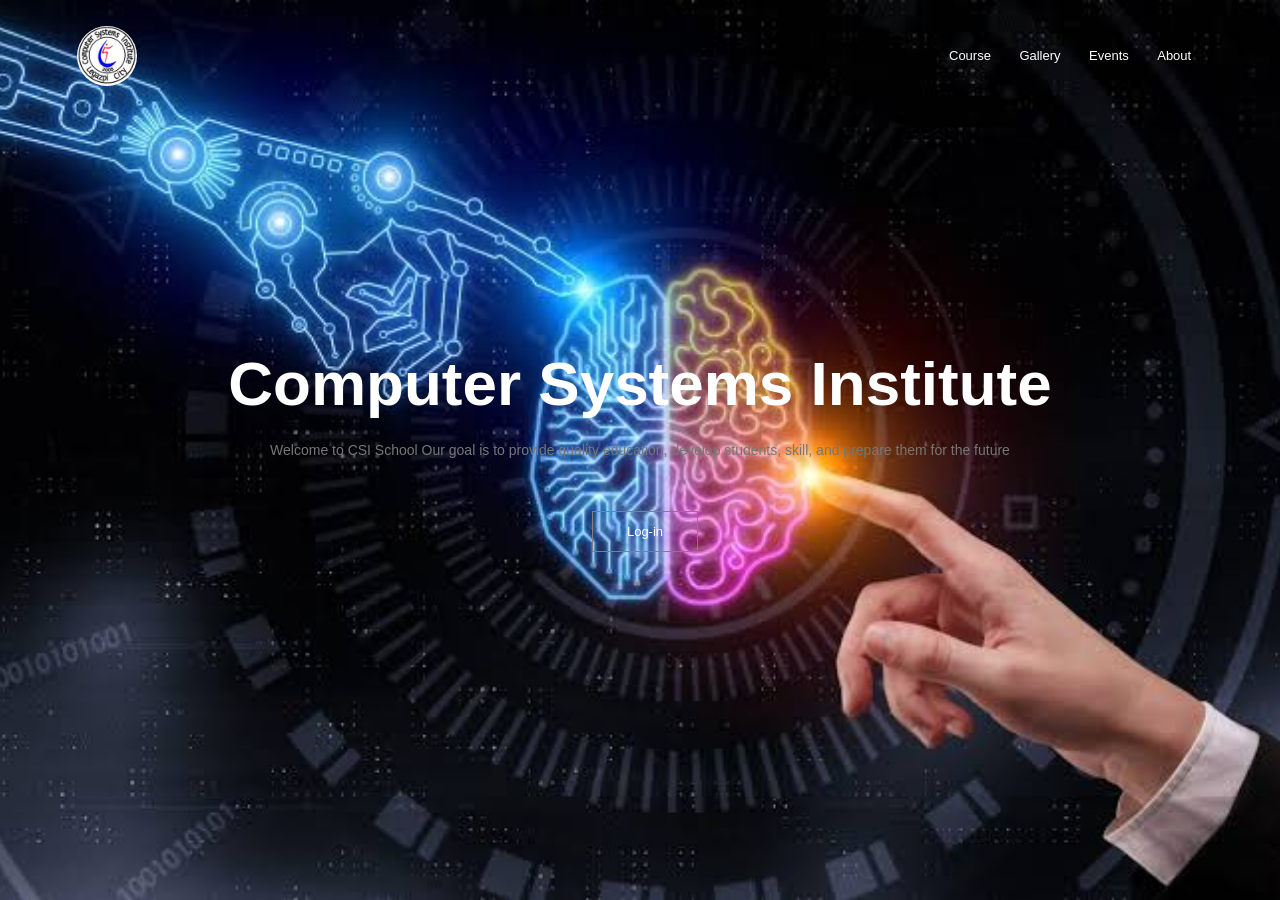
<file: BSCS_IW/public/index.html>
<!DOCTYPE html>
<html lang="en">
<head>
  <meta charset="UTF-8">
  <meta name="viewport" content="width=device-width, initial-scale=1.0">
   <link
      rel="stylesheet"
      href="https://cdnjs.cloudflare.com/ajax/libs/font-awesome/6.7.2/css/all.min.css"
    />
  <title>Final Prod</title>
  <link rel="stylesheet" href="assets/css/design.css">
  
</head>
<body>
  <section class="header">
    
    <nav>
      <a ><img src="assets/img/730420763_122133722079010952_6314985975533960392_n.jpg" alt=""></a>
    <div class="nav-links" id="navLinks">
      <i class="fa-solid fa-xmark"  onclick="hideMenu()"></i>
      <ul>
        <li><a href="Course_1.html">Course</a></li>
        <li><a href="Gallery.html">Gallery</a></li>
        <li><a href="Event.html">Events</a></li>
        <li><a href="About.html">About</a></li>
      </ul>

    </div>
    <i class="fa-solid fa-bars" onclick="showMenu()"></i>
    </nav>
    <div class="text-box">
      <h1>Computer Systems Institute</h1>
      <p> Welcome to CSI School Our goal is to provide quality education, develop students, skill, and prepare them for the future</p>
      <a href="Signup_1.html" class="hero-btn">Log-in</a>
      
    </div>
     <img class="hero" src="assets/img/images.jpg" alt="Slide 1">
    <img class="hero" src="assets/img/Messenger_creation_7D198641-C788-4B90-874A-15565A0B36B6.jpeg" alt="Slide 2">
    <img class="hero" src="assets/img/857204904_1742381451223924_6637193605092191499_n.jpg" alt="Slide 3">
    <img class="hero" src="assets/img/FB_IMG_1792995136398.jpg" alt="Slide 4">
    <img class="hero" src="assets/img/FB_IMG_1792995132452.jpg" alt="Slide 5">
    <img class="hero" src="assets/img/Messenger_creation_E7F02B19-03A6-48F1-A12A-08687E1DEE82.jpeg" alt="Slide 6">
    
   
  
  </section>
 
 

  <script>
    let slideIndex = 0;

    function carousel() {
      const slides = document.querySelectorAll(".hero");

      
      slides.forEach(slide => {
        slide.style.display = "none";
      });

      
      slideIndex++;
      if (slideIndex > slides.length) {
        slideIndex = 1;
      }

      
      slides[slideIndex - 1].style.display = "block";

      
      setTimeout(carousel, 2000);
    }

    carousel(); // simulan ang slideshow
    
    var navLinks = document.getElementById("navLinks");
    function showMenu(){
      navLinks.style.right = "0";
    }
    function hideMenu(){
      navLinks.style.right = "-200px";
    }
  </script>
  
  
 
</body>
</html>
</file>
<file: BSCS_IW/public/assets/css/design.css>
*{
      margin: 0;
      padding: 0;
      font-family: sans-serif;
    }
    .hero{
     
  position: absolute;
  top: 0;
  left: 0;
  width: 100%;
  height: 100%;
  object-fit: cover;
  z-index: 0;
  display: none;         
     
    }
  .header{
      min-height: 100vh;    
  width: 100%;
  position: relative;
  overflow: hidden;
    }
    nav{
     display: flex;
  padding: 2% 6%;
  justify-content: space-between;
  align-items: center;
  position: relative;
  z-index: 2;
    }
   nav img{
      width: 60px;
      border-radius: 50%;
    }
    .course-row{
      display: flex;
      margin-top: 5%;
      gap: 20px;
    }
    .row{
      display: flex;
      justify-content: center;
      align-items: center;
    }
    
    .nav-links{
      flex: 1;
      text-align: right;
    }
    .nav-links ul li{
      list-style: none;
      display: inline-block;
      padding: 8px 12px;
      position: relative;
    }
    .nav-links ul li a{
      color: white;
      text-decoration: none;
      font-size: 13px;
    }
    .nav-links ul li::after{
      content: '';
      width: 0;
      height: 2px;
      background: grey;
      display: block;
      margin: auto;
      transition: 0.5s;
    }
    .nav-links ul li:hover::after{
      width: 100%;
    }
    .text-box{
     width: 90%;
  color: white;
  position: absolute;      
  top: 50%;
  left: 50%;
  transform: translate(-50%,-50%);
  text-align: center;
  z-index: 2;
     
    }
    .text-box h1{
      font-size: 62px;

    }
    .text-box p{
      margin: 10px 0 40px;
      font-size: 14px;
     
     
    }
    .hero-btn{
      display: inline-block;
      text-decoration: none;
      color: #fff;
      padding: 12px 34px;
      font-size: 13px;
      border: 1px solid grey;
      background: transparent;
      position: relative;
      cursor: pointer;
      margin-left: 10px;
    }
    .hero-btn:hover{
      border: 1px soolid grey;
      background: #f44336;
      transition: 1s;
    }
    
   
    nav .fa-solid{
      display: none;

    }
    @media(max-width: 700px){
      .text-box h1{
      font-size: 20px;

    }
     .nav-links ul li{
      display: block;
     }
     .nav-links{
      position: absolute;
      background: #f44336;
      height: 100vh;
      width: 200px;
      top: 0;
      right: -200px;
      text-align: left;
      z-index: 2;
      transition: 1s;
     }
     nav .fa-solid{
      display: block;
      color: #fff;
      margin: 10px;
      font-size: 20px;
      cursor: pointer;
     }
     .nav-links ul{
      padding: 30px;
     }
     .nav-links ul li::after{
       content: '';
      width: 0;
      height: 1px;
      background: black;
      
     }
     .course-row{
      display: block;
      max-width: 600px;
     }
    }
    .course{
      width: 80%;
      margin: auto;
      text-align: center;
      padding-top: 100px;

    }
    h1{
      font-size: 36px;
      font-weight: 600;
    }
    p{
      color: #777;
      font-size: 14px;
      font-weight: 300;
      line-height: 22px;
      padding: 10px;
    }
    
    .course-col{
      flex-basis: 31%;
      background: #f7efef;
      border-radius: 10px;
      margin-bottom: 5%;
     justify-content: space-between;
      padding: 20px 15px;
      box-sizing: border-box;
      transition: 0.5s;
    }
    .course-col h3{
      font-weight: 600;
      margin: 10px 0;
      text-align: center;
    }
    .course-col:hover{
      box-shadow: 0 0 20px 0 rgba(0,0,0,0.7);

    }
    .Tesda{
    padding-top: 30px;
   
      color: black;
      height: 60%;
    }
    @media(max-width: 700px){
      .row{
        flex-direction: column;
      }
    }

    .Events{
     border: 1px solid grey;
     border-radius: 10px;
     padding: 15px;
     text-align: center;
    }
   
    
     
     .about{
      width: 80%;
      margin: auto;
      text-align: center;
      padding-top: 100px;
       
      
     }
     .about-col{
      width: 80%;
     background: #f7efef;
     flex-basis: 50%;
   margin-left: 15px;
   margin-bottom: 30px;
   border-radius: 10px;
   padding: 10px;
   transition: 0.5s;
}
.about-col h1{
  font-size: 20px;

}   
.about-col:hover{
  box-shadow: 0 0 20px 0 rgba(0,0,0,0.7);
} 
.cta{
  margin: 100px auto;
  width: 80%;
  background: linear-gradient(rgba(0,0,0,0.7),rgba(0,0,0,0.7)),url(FB_IMG_1792582067380.jpg);
  background-position: center;
  background-size: cover;
  border-radius: 10px;
  text-align: center;
  padding: 100px 0;
}
.cta h1{
  color: #fff;
  margin-bottom: 40px;
  padding: 0;
}
@media(max-width: 700px){
  .cta h1{
    font-size: 24px;
  }
}
.footer{
  width: 100%;
  text-align: center;
  padding: 30px 0;
  background-color: grey;
 

}
.p-about{
  color: black;
}
.footer h4{
  margin-bottom: 25px;
  margin-top: 20px;
  font-weight: 600;
}
.Course-header{
  background-image: linear-gradient(rgba(4,9,30,0.7), rgba(4,9,30,0.7)), url(images.jpg);
  height: 50vh;
  width: 100%;
  background-repeat: no-repeat;
  background-size: cover;
  background-position: center;
}
.Course-header h1{
height: 50vh;
 display: flex;
 justify-content: center;
align-items: flex-start;
}
@view-transition{
  navigation: auto;
}
::view-transition-group(root){
  animation-duration: 1s;
}
.sub-course{
      width: 90%;
      margin: auto;
      text-align: center;
      padding-top: 100px;
      
     
      
    }
   .events-container{
      display: grid;
    grid-template-columns: repeat(3,1fr);
    gap: 20px;
    width: 90%;
    margin: 0 auto;
    margin-top: 5%;
      

      
    }

    .container img {
      width: 100%;
      height: 180px;
      object-fit: contain;
      border-radius: 8px;
      object-position: center;
    }

    .text {
     overflow: hidden;
    }
    
img {
  max-width: 100%;
  display: block;
}

.BODY {
 display: flex;

  justify-content: flex-start;
  align-items: flex-start;
  gap: 5px;
  margin-top: 5%;
  min-height: 90vh;
  padding: 60px 24px;
  background: #fff;
}


 .image{
  width: 500px;
  border-radius: 10px;
  border: 3px solid grey;

 }
 .BODY{
  display: flex;
  justify-content: center;
  align-items: center;
  min-height: 50vh;

 margin-top: 0;
 }
 .wrapper_5{
  background-color: antiquewhite;
  padding: 5%;
  gap: 20px;
   height: 50%;
 display: grid;
 grid-template-columns: repeat(3, 1fr);
 border-radius: 10px;


 }
.image:hover{
   transition: all 0.5s ease-in-out;
  box-shadow: 0 0 20px 0 rgba(0,0,0,0.7);
  transform: rotate(5deg);
 }

     .container_sigup-main {
      box-sizing: border-box;
    width: 100%;
    background-color: rgb(5, 8, 46);
    padding: 25px;
    border-radius: 15px;
    color: #fff;
    }

    .discription_2 {
       margin-bottom: 20px;
    text-align: center;
    display: flex;
    justify-content: center;
    }

    .discription_2 a {
      text-decoration: none;
      color: #4da3ff;
      align-items: center;
      display: flex;
    }

    .main {
      background-color: rgba(68, 90, 110, 0.5);
      color: white;
      border-radius: 3px;
      padding: 15px;
      width: 500px;
      max-width: 450px;
      box-sizing: border-box;
    }

    .fillup {
      margin-bottom: 20px;
    }

    .fillup input {
      display: block;
      width: 100%;
      box-sizing: border-box;
      height: 35px;
      padding: 10px;
      margin-top: 5px;
      border-radius: 5px;
      border: 1px solid grey;
      background: transparent;
      color: #fff;
    }

    .password-wrap {
      position: relative;
    }

    .password-wrap input {
      padding-right: 35px;
    }

    .password-wrap i {
      position: absolute;
      right: 10px;
      top: 50%;
      transform: translateY(-50%);
      margin-top: 2px;
      cursor: pointer;
    }

    #message {
      font-size: 14px;
      min-height: 18px;
      margin: 0 0 10px;
    }

    .LOG {
      display: flex;
      justify-content: flex-end;
    }

    .LOG button {
      padding: 10px;
      width: 90px;
      border-radius: 30px;
      background: linear-gradient(to right, rgb(5, 8, 46), rgba(68, 90, 110, 0.5));
      border: 1px solid rgba(255, 255, 255, 0.2);
      color: #fff;
      cursor: pointer;
    }

    .LOG button:hover {
      opacity: 0.85;
    }
    .katawan{
     
    display: flex;
    justify-content: center;
    padding: 40px 15px;
    }
    .container_signup {
    width: 100%;
    max-width: 500px;
  }
     
     .katawan{
      display: flex;
      justify-content: center;
      align-items: center;
      width: 100%;
      margin-top: 10%;
      margin-bottom: 10%;
    }
    .container{
       width: 100%;
      max-width: 520px;
      box-sizing: border-box;
      background-color: rgb(5, 8, 46);
      color: #fff;
      padding: 25px;
      border-radius: 15px;
    }
    .discription{
      display: flex;
      justify-content: center;
    }
    .discription a{
      align-items: center;
      display: flex;
    }
    .information{
      display: inline-block;
     margin-right: 10px;

    }
    .firstName,.lastName{
      background: transparent;
      border: 1px solid grey;
      padding: 10px;
      border-radius: 10px;
      color: #fff;
    }
    .sign-Up{
      margin-top: 5px;
      display: flex; 
      align-items: center; 
      justify-content: end;
       height: 50px;
    }
    .sign-Up a{
      background: transparent;
      color: #fff;
      padding: 10px;
      width: 25%;
      border-radius: 30px;
      text-decoration: none;
      border: 1px solid grey;
     text-align: center;
    }
    .name{
      display: flex;
      justify-content: center;
    }
    .input_2{
      margin-left: 10px;
     
      
    }
    .info{
      width: 70%;
      margin-left: 10%;
      border-radius: 10px;
      padding: 10px;
      background: transparent;
      border: 1px solid grey;
      color: #fff;
      
    }
    .div_check{
      margin-top: 20px;
      display: flex;
      gap: 10px;
      
    }
</file>
